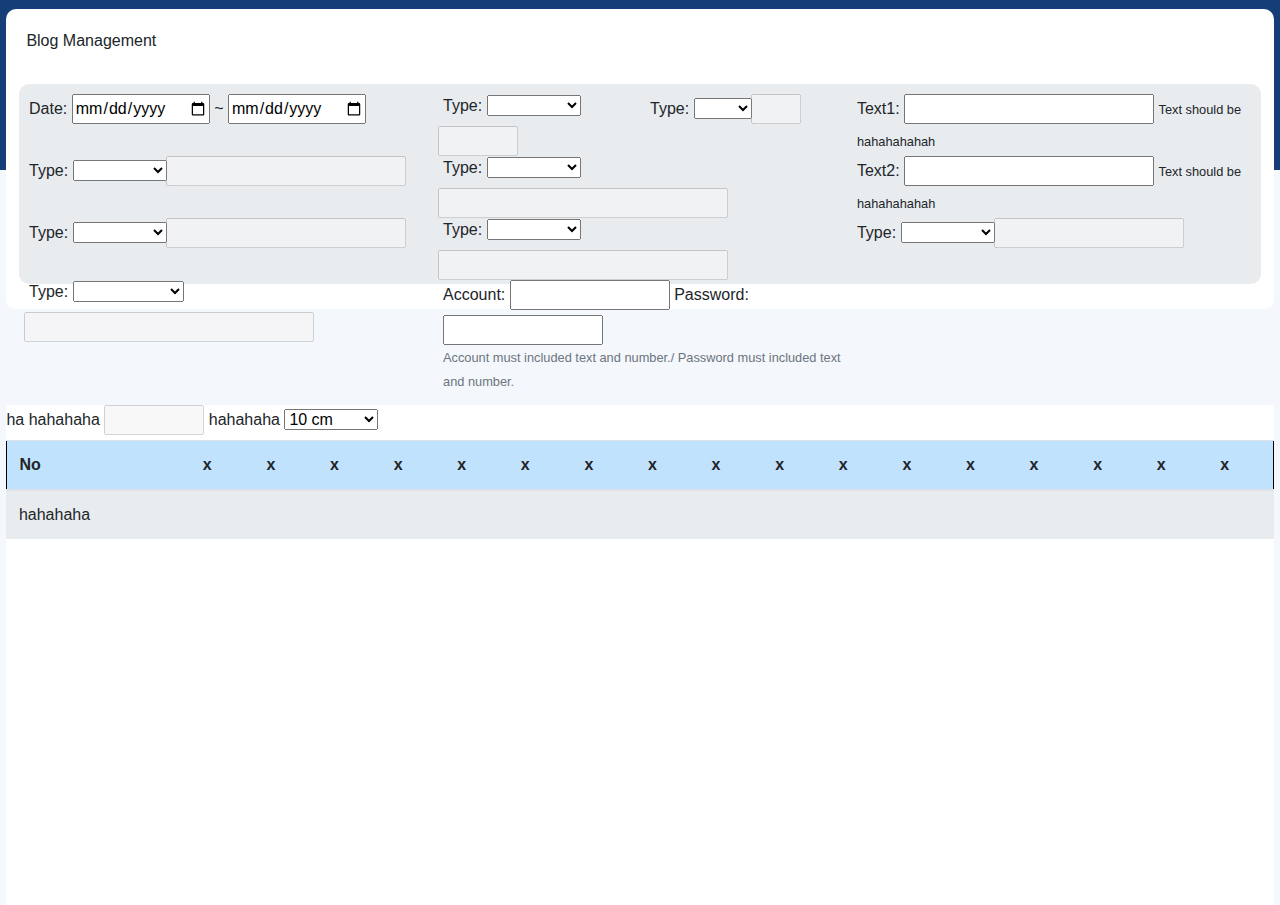
<file: bai3_bootstraplv4/index.html>
<!DOCTYPE html>
<html lang="en">

<head>
    <meta charset="UTF-8">
    <meta name="viewport" content="width=device-width, initial-scale=1.0">
    <title>Document</title>
    <script src="https://code.jquery.com/jquery-3.5.1.js"
        integrity="sha256-QWo7LDvxbWT2tbbQ97B53yJnYU3WhH/C8ycbRAkjPDc=" crossorigin="anonymous"></script>
    <script src="https://cdnjs.cloudflare.com/ajax/libs/popper.js/1.12.9/umd/popper.min.js"
        integrity="sha384-ApNbgh9B+Y1QKtv3Rn7W3mgPxhU9K/ScQsAP7hUibX39j7fakFPskvXusvfa0b4Q"
        crossorigin="anonymous"></script>
    <script src="https://maxcdn.bootstrapcdn.com/bootstrap/4.0.0/js/bootstrap.min.js"
        integrity="sha384-JZR6Spejh4U02d8jOt6vLEHfe/JQGiRRSQQxSfFWpi1MquVdAyjUar5+76PVCmYl"
        crossorigin="anonymous"></script>
    <link rel="stylesheet" href="https://maxcdn.bootstrapcdn.com/bootstrap/4.0.0/css/bootstrap.min.css"
        integrity="sha384-Gn5384xqQ1aoWXA+058RXPxPg6fy4IWvTNh0E263XmFcJlSAwiGgFAW/dAiS6JXm" crossorigin="anonymous">
    <link type="text/css" rel="stylesheet" href="style.css"/>
</head>

<body>
    <div class="divcontainer">
        <div class="divheader">
            <label class="headerlabel">Blog Management</label>
            <div class="divform">
                <form>
                    <div class="form-group">
                        <!-- First row -->
                        <div class="form-row">
                            <div class="col">
                                <label for="colFormLabel">Date:</label>
                                <input type="date" id="colFormLabel"> ~ <input type="date" id="colFormLabel">
                            </div>
                            <div class="col-2">
                                <label for="type">Type:</label>
                                <select id="type">
                                    <option selected></option>
                                    <option>hahahaha</option>
                                    <option>hahahaha</option>
                                    <option>hahahaha</option>
                                </select>
                                <input type="text" id="colFormLabel" style="width:80px;margin-left: -5px;" disabled>
                            </div>
                            <div class="col-2">
                                <label for="type">Type:</label>
                                <select id="type">
                                    <option selected></option>
                                    <option>haha</option>
                                    <option>haha</option>
                                    <option>haha</option>
                                </select>
                                <input type="text" id="colFormLabel" style="width:50px;margin-left: -5px;" disabled>
                            </div>
                            <div class="col">
                                <label for="colFormLabel">Text1:</label>
                                <input type="text" id="colFormLabel" style="width:250px;" aria-describedby="text1Describe">
                                <small id="text1Describe">Text should be hahahahahah</small>
                            </div>
                        </div>
                        <!-- End first row -->
                        <!-- Second row -->
                        <div class="form-row">
                            <div class="col">
                                <label for="type">Type:</label>
                                <select id="type">
                                    <option selected></option>
                                    <option>hahahaha</option>
                                    <option>hahahaha</option>
                                    <option>hahahaha</option>
                                </select>
                                <input type="text" id="colFormLabel" style="width:240px;margin-left: -5px;" disabled>
                            </div>
                            <div class="col">
                                <label for="type">Type:</label>
                                <select id="type">
                                    <option selected></option>
                                    <option>hahahaha</option>
                                    <option>hahahaha</option>
                                    <option>hahahaha</option>
                                </select>
                                <input type="text" id="colFormLabel" style="width:290px;margin-left: -5px;" disabled>
                            </div>
                            <div class="col">
                                <label for="type">Text2:</label>
                                <input type="text" id="colFormLabel" style="width:250px;" aria-describedby="text2Describe">
                                <small id="text2Describe">Text should be hahahahahah</small>
                            </div>
                        </div>
                        <!-- End second row -->
                        <!-- Third row -->
                        <div class="form-row">
                            <div class="col">
                                <label for="type">Type:</label>
                                <select id="type">
                                    <option selected></option>
                                    <option>hahahaha</option>
                                    <option>hahahaha</option>
                                    <option>hahahaha</option>
                                </select>
                                <input type="text" id="colFormLabel" style="width:240px;margin-left: -5px;" disabled>
                            </div>
                            <div class="col">
                                <label for="type">Type:</label>
                                <select id="type">
                                    <option selected></option>
                                    <option>hahahaha</option>
                                    <option>hahahaha</option>
                                    <option>hahahaha</option>
                                </select>
                                <input type="text" id="colFormLabel" style="width:290px;margin-left: -5px;" disabled>
                            </div>
                            <div class="col">
                                <label for="type">Type:</label>
                                <select id="type">
                                    <option selected></option>
                                    <option>hahahaha</option>
                                    <option>hahahaha</option>
                                    <option>hahahaha</option>
                                </select>
                                <input type="text" id="colFormLabel" style="width:190px;margin-left: -5px;" disabled>
                            </div>
                        </div>
                        <!-- End third row -->
                        <!-- fourth row -->
                        <div class="form-row">
                            <div class="col">
                                <label for="type">Type:</label>
                                <select id="type">
                                    <option selected></option>
                                    <option>hahahahaha</option>
                                    <option>hahahahaha</option>
                                    <option>hahahahaha</option>
                                </select>
                                <input type="text" id="colFormLabel" style="width:290px;margin-left: -5px;" disabled>
                            </div>
                            <div class="col">
                                <label for="colFormLabel">Account:</label>
                                <input type="text" id="colFormLabel" style="width:160px;" aria-describedby="userHelpInLine">
                                <label for="colFormLabel">Password:</label>
                                <input type="text" id="colFormLabel" style="width:160px;" aria-describedby="passwordHelpInLine">
                            </div>
                            <div class="col">
                            </div>
                        </div>
                        <!-- End fourth row -->
                        <!-- fifth row -->
                        <div class="form-row">
                            <div class="col">
                            </div>
                            <div class="col">
                                <small id="userHelpInLine" class="text-muted">
                                    Account must included text and number./
                                </small>
                                <small id="passwordHelpInLine" class="text-muted">
                                    Password must included text and number.
                                </small>
                            </div>
                            <div class="col">
                            </div>
                        </div>
                        <!-- End fifth row -->
                    </div>
                </form>
            </div>
        </div>

    </div>
    <!-- table -->
    <div class="divtable">
        <label>ha  hahahaha</label>
        <input type="text" style="width: 100px;" disabled>
        <label>hahahaha</label>
        <select id="selectType">
            <option>10 cm</option>
            <option>hahahaha</option>
            <option>hahahaha</option>
            <option>hahahaha</option>
        </select>
        <table class="table table-hover" style="background-color: #e9ecef;">
            <thead style="background-color: #c1e2fc;border:1px solid black">
                <th>
                    No
                </th>
                <th>
                    x
                </th>
                <th>
                    x
                </th>
                <th>
                    x
                </th>
                <th>
                    x
                </th>
                <th>
                    x
                </th>
                <th>
                    x
                </th>
                <th>
                    x
                </th>
                <th>
                    x
                </th>
                <th>
                    x
                </th>
                <th>
                    x
                </th>
                <th>
                    x
                </th>
                <th>
                    x
                </th>
                <th>
                    x
                </th>
                <th>
                    x
                </th>
                <th>
                    x
                </th>
                <th>
                    x
                </th>
                <th>
                    x
                </th>
            </thead>
            <tbody>
                <td>hahahaha</td>
            </tbody>
        </table>
    </div>
    <!-- End table -->
</body>

</html>
</file>
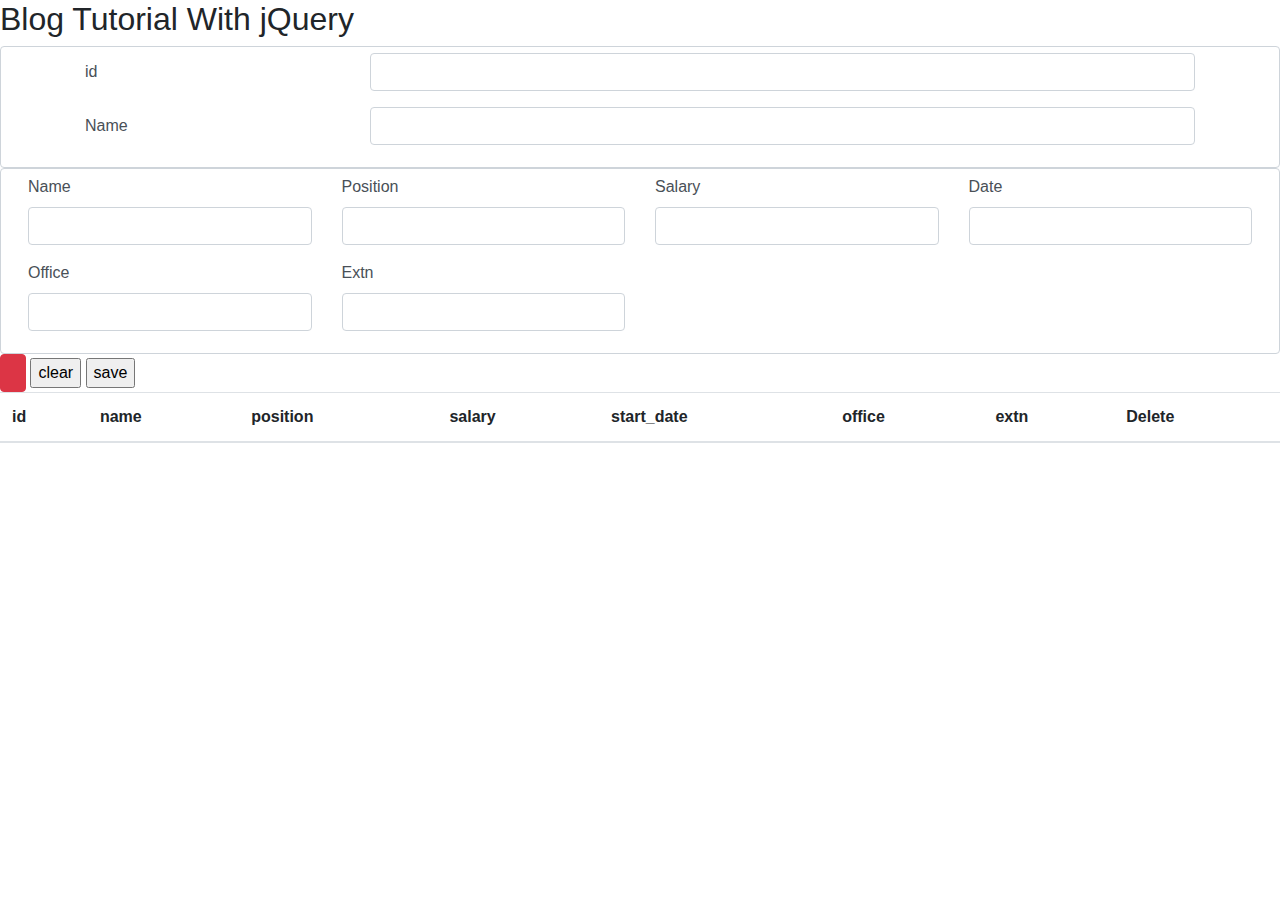
<file: bai_jquery/index.html>
<!DOCTYPE html>
<html lang="en">

<head>
    <meta charset="UTF-8">
    <link href="style.css" rel="stylesheet" />
    <script src="https://ajax.googleapis.com/ajax/libs/jquery/3.1.0/jquery.min.js"></script>
    <link rel="stylesheet" href="https://maxcdn.bootstrapcdn.com/bootstrap/4.0.0/css/bootstrap.min.css"
        integrity="sha384-Gn5384xqQ1aoWXA+058RXPxPg6fy4IWvTNh0E263XmFcJlSAwiGgFAW/dAiS6JXm" crossorigin="anonymous">
    <script src="blog.js" text="text/javascript"></script>
    <script src="https://code.jquery.com/jquery-3.5.1.js"
        integrity="sha256-QWo7LDvxbWT2tbbQ97B53yJnYU3WhH/C8ycbRAkjPDc=" crossorigin="anonymous"></script>
    <script src="https://cdnjs.cloudflare.com/ajax/libs/popper.js/1.12.9/umd/popper.min.js"
        integrity="sha384-ApNbgh9B+Y1QKtv3Rn7W3mgPxhU9K/ScQsAP7hUibX39j7fakFPskvXusvfa0b4Q"
        crossorigin="anonymous"></script>
    <script src="https://maxcdn.bootstrapcdn.com/bootstrap/4.0.0/js/bootstrap.min.js"
        integrity="sha384-JZR6Spejh4U02d8jOt6vLEHfe/JQGiRRSQQxSfFWpi1MquVdAyjUar5+76PVCmYl"
        crossorigin="anonymous"></script>
    <script src="https://cdn.datatables.net/1.10.23/js/jquery.dataTables.min.js"></script>
    <title>Document</title>
</head>

<body>
    <div class="container-xxl">
        <header class="header">
            <h2>Blog Tutorial With jQuery</h2>
        </header>
        <div class="search">
            <form class="form-control">
                <div class="container">
                    <div class="form-group row">
                        <label for="id" class="col-sm-3 col-form-label">id</label>
                        <div class="col-sm-9">
                            <input type="text" class="form-control search-box" id="id">
                        </div>
                    </div>
                    <div class="form-group row">
                        <label for="name" class="col-sm-3 col-form-label">Name</label>
                        <div class="col-sm-9">
                            <input type="text" class="form-control search-box" id="name">
                        </div>
                    </div>
                </div>
            </form>
        </div>
        <div class="detail">
            <form class="form-control">
                <div class="container-fluid">
                    <div class="form-group row">
                        <div class="col-3">
                            <label>Name</label>
                            <input type="text" class="form-control name">
                        </div>
                        <div class="col-3">
                            <label>Position</label>
                            <input type="text" class="form-control pos">
                        </div>
                        <div class="col-3">
                            <label>Salary</label>
                            <input type="text" class="form-control salary">
                        </div>
                        <div class="col-3">
                            <label>Date</label>
                            <input type="text" class="form-control date">
                        </div>
                    </div>
                    <div class="form-group row">
                        <div class="col-3">
                            <label>Office</label>
                            <input type="text" class="form-control office">
                        </div>
                        <div class="col-3">
                            <label>Extn</label>
                            <input type="text" class="form-control extn">
                        </div>
                        <div class="col-3">
                        </div>
                        <div class="col-3">
                        </div>
                    </div>
                </div>
            </form>
        </div>
        <div class="table-result">
            <div class="button-group">
                <input type="button" id="btnsearch" class="btn btn-danger"/>
                <input type="button" value="clear" id="clear" />
                <input type="button" value="save" id="save" />
            </div>
            <table class="table table-hover" id="datatable" style="width: 100%;">
                <thead>
                    <tr>
                        <th scope="col">id</th>
                        <th scope="col">name</th>
                        <th scope="col">position</th>
                        <th scope="col">salary</th>
                        <th scope="col">start_date</th>
                        <th scope="col">office</th>
                        <th scope="col">extn</th>
                        <th scope="col">Delete</th>
                    </tr>
                </thead>
                <tbody>
                </tbody>
            </table>
        </div>
    </div>
</body>
<script>
    //table
    $(document).ready(function () {
        var table = $('#datatable').DataTable({
            columnDefs: [{
                targets: [0, 1, 3, 6], type: "dom-text", render: function (data, type, row, meta) {
                    return "<input type='text' value='" + data + "' class='form-control'>";
                }
            },
            {
                targets: [2], render: function (data) {
                    return createSelectPosition(data);
                }
            },
            {
                targets: [5], render: function (data) {
                    return createSelectOffice(data);
                }
            },
            {
                targets: [4], type: "dom-text", render: function (data, type, row, meta) {
                    return "<input type='date' value='" + data + "' class='form-control'>";
                }
            },
            ],
            searching: false,
            paging: false,
            "data": dataJson.users,
            "columns": [
                { "data": "id" },
                { "data": "name" },
                { "data": "position" },
                { "data": "salary" },
                { "data": "start_date" },
                { "data": "office" },
                { "data": "extn" },
                {
                    "data": "null",
                    "className": "center",
                    "defaultContent": '<input type="button" value="Delete" id="btndelete" class="btn btn-danger"/>'
                }
            ]
        });
        //delete
        $("#datatable").on("click", "#btndelete", function () {
            $(this).closest("tr").remove();
        });
        //combobox position
        function createSelectPosition(selItem) {
            var sel = "<select class='form-control'>";
            $.each(dataJson.positions, function () {
                if (this.id == selItem) {
                    sel += "<option selected value = '" + this.id + "' >" + this.name + "</option>";
                }
                else sel += "<option  value = '" + this.id + "' >" + this.name + "</option>";
            });
            sel += "</select>";
            return sel;
        }
        //combobox office
        function createSelectOffice(selItem) {
            var sel = "<select class='form-control'>";
            $.each(dataJson.offices, function () {
                if (this.id == selItem) {
                    sel += "<option selected value = '" + this.id + "' >" + this.name + "</option>";
                }
                else sel += "<option  value = '" + this.id + "' >" + this.name + "</option>";
            });
            sel += "</select>";
            return sel;
        }
        //select row to detail
        $('#datatable').on('click', 'tr', function () {
            if ($(this).hasClass('selected')) {
                $(this).removeClass('selected');
            } else {
                table.$('tr.selected').removeClass('selected');
                $(this).addClass('selected');
                var data = table.row(this).data();
                $(".name").val(data.id);
                $(".pos").val(data.position);
                $(".salary").val(data.salary);
                $(".date").val(data.start_date);
                $(".office").val(data.office);
                $(".extn").val(data.extn);
            }
        });
        //clear
        $('#clear').on('click', function () {
            $('#id').val('');
            $('#name').val('');
        });
        //save
        $('#save').on('click', function () {
            var data = table.rows().data();
            console.log(data);
        });
        function search_table(value) {
            $('#datatable tbody tr').each(function () {
                var found = 'false';
                if($(this).find("td:nth-child(2)").html().toLowerCase().indexOf(value.toLowerCase())>=0){
                    found = 'true';
                }
                if (found == 'true') {
                    $(this).show();
                }
                else {
                    $(this).hide();
                }
            });
        }
        $('#btnsearch').on('click',function () {
            search_table($('#name').val());
        });
    });

</script>

</html>
</file>
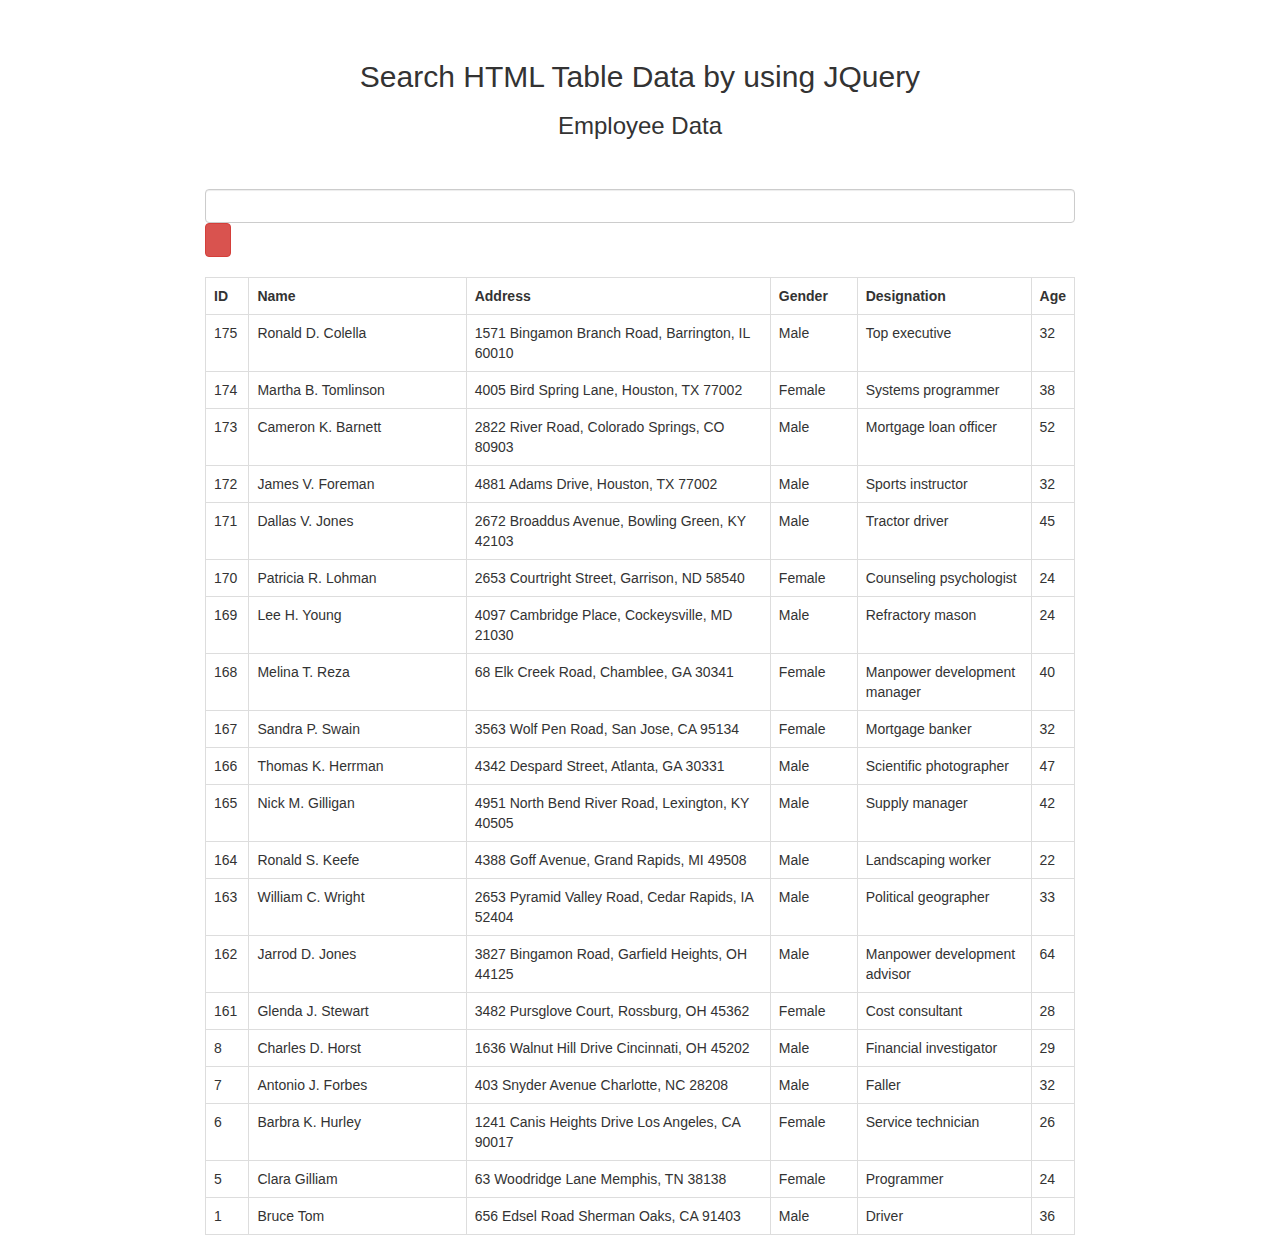
<file: bai_jquery/haha.html>
<!DOCTYPE html>
<html>

<head>
    <title>Webslesson Tutorial | Search HTML Table Data by using JQuery</title>
    <script src="https://ajax.googleapis.com/ajax/libs/jquery/3.1.0/jquery.min.js"></script>
    <link rel="stylesheet" href="https://maxcdn.bootstrapcdn.com/bootstrap/3.3.6/css/bootstrap.min.css" />
    <script src="https://maxcdn.bootstrapcdn.com/bootstrap/3.3.7/js/bootstrap.min.js"></script>
</head>

<body>
    <br /><br />
    <div class="container" style="width:900px;">
        <h2 align="center">Search HTML Table Data by using JQuery</h2>
        <h3 align="center">Employee Data</h3>
        <br /><br />
        <div align="center">
            <input type="search" name="search" id="search" class="form-control"/>
        </div>
        <input type="button" id="btnsearch" class="btn btn-danger"/>
        <br /><br />
        <div class="table-responsive">
            <table class="table table-bordered" id="employee_table">
                <tr>
                    <th width="5%">ID</th>
                    <th width="25%">Name</th>
                    <th width="35%">Address</th>
                    <th width="10%">Gender</th>
                    <th width="20%">Designation</th>
                    <th width="5%">Age</th>
                </tr>
                <tr>
                    <td>175</td>
                    <td>Ronald D. Colella</td>
                    <td>1571 Bingamon Branch Road, Barrington, IL 60010</td>
                    <td>Male</td>
                    <td>Top executive</td>
                    <td>32</td>
                </tr>
                <tr>
                    <td>174</td>
                    <td>Martha B. Tomlinson</td>
                    <td>4005 Bird Spring Lane, Houston, TX 77002</td>
                    <td>Female</td>
                    <td>Systems programmer</td>
                    <td>38</td>
                </tr>
                <tr>
                    <td>173</td>
                    <td>Cameron K. Barnett</td>
                    <td>2822 River Road, Colorado Springs, CO 80903</td>
                    <td>Male</td>
                    <td>Mortgage loan officer</td>
                    <td>52</td>
                </tr>
                <tr>
                    <td>172</td>
                    <td>James V. Foreman</td>
                    <td>4881 Adams Drive, Houston, TX 77002</td>
                    <td>Male</td>
                    <td>Sports instructor</td>
                    <td>32</td>
                </tr>
                <tr>
                    <td>171</td>
                    <td>Dallas V. Jones</td>
                    <td>2672 Broaddus Avenue, Bowling Green, KY 42103</td>
                    <td>Male</td>
                    <td>Tractor driver</td>
                    <td>45</td>
                </tr>
                <tr>
                    <td>170</td>
                    <td>Patricia R. Lohman</td>
                    <td>2653 Courtright Street, Garrison, ND 58540</td>
                    <td>Female</td>
                    <td>Counseling psychologist</td>
                    <td>24</td>
                </tr>
                <tr>
                    <td>169</td>
                    <td>Lee H. Young</td>
                    <td>4097 Cambridge Place, Cockeysville, MD 21030</td>
                    <td>Male</td>
                    <td>Refractory mason</td>
                    <td>24</td>
                </tr>
                <tr>
                    <td>168</td>
                    <td>Melina T. Reza</td>
                    <td>68 Elk Creek Road, Chamblee, GA 30341</td>
                    <td>Female</td>
                    <td>Manpower development manager</td>
                    <td>40</td>
                </tr>
                <tr>
                    <td>167</td>
                    <td>Sandra P. Swain</td>
                    <td>3563 Wolf Pen Road, San Jose, CA 95134</td>
                    <td>Female</td>
                    <td>Mortgage banker</td>
                    <td>32</td>
                </tr>
                <tr>
                    <td>166</td>
                    <td>Thomas K. Herrman</td>
                    <td>4342 Despard Street, Atlanta, GA 30331</td>
                    <td>Male</td>
                    <td>Scientific photographer</td>
                    <td>47</td>
                </tr>
                <tr>
                    <td>165</td>
                    <td>Nick M. Gilligan</td>
                    <td>4951 North Bend River Road, Lexington, KY 40505</td>
                    <td>Male</td>
                    <td>Supply manager</td>
                    <td>42</td>
                </tr>
                <tr>
                    <td>164</td>
                    <td>Ronald S. Keefe</td>
                    <td>4388 Goff Avenue, Grand Rapids, MI 49508</td>
                    <td>Male</td>
                    <td>Landscaping worker</td>
                    <td>22</td>
                </tr>
                <tr>
                    <td>163</td>
                    <td>William C. Wright</td>
                    <td>2653 Pyramid Valley Road, Cedar Rapids, IA 52404</td>
                    <td>Male</td>
                    <td>Political geographer</td>
                    <td>33</td>
                </tr>
                <tr>
                    <td>162</td>
                    <td>Jarrod D. Jones</td>
                    <td>3827 Bingamon Road, Garfield Heights, OH 44125</td>
                    <td>Male</td>
                    <td>Manpower development advisor</td>
                    <td>64</td>
                </tr>
                <tr>
                    <td>161</td>
                    <td>Glenda J. Stewart</td>
                    <td>3482 Pursglove Court, Rossburg, OH 45362</td>
                    <td>Female</td>
                    <td>Cost consultant</td>
                    <td>28</td>
                </tr>
                <tr>
                    <td>8</td>
                    <td>Charles D. Horst</td>
                    <td>1636 Walnut Hill Drive
                        Cincinnati, OH 45202</td>
                    <td>Male</td>
                    <td>Financial investigator</td>
                    <td>29</td>
                </tr>
                <tr>
                    <td>7</td>
                    <td>Antonio J. Forbes</td>
                    <td>403 Snyder Avenue
                        Charlotte, NC 28208</td>
                    <td>Male</td>
                    <td>Faller</td>
                    <td>32</td>
                </tr>
                <tr>
                    <td>6</td>
                    <td>Barbra K. Hurley</td>
                    <td>1241 Canis Heights Drive
                        Los Angeles, CA 90017</td>
                    <td>Female</td>
                    <td>Service technician</td>
                    <td>26</td>
                </tr>
                <tr>
                    <td>5</td>
                    <td>Clara Gilliam</td>
                    <td>63 Woodridge Lane
                        Memphis, TN 38138</td>
                    <td>Female</td>
                    <td>Programmer</td>
                    <td>24</td>
                </tr>
                <tr>
                    <td>1</td>
                    <td>Bruce Tom</td>
                    <td>656 Edsel Road
                        Sherman Oaks, CA 91403</td>
                    <td>Male</td>
                    <td>Driver</td>
                    <td>36</td>
                </tr>
            </table>
        </div>
    </div>
</body>

</html>
<script>
    $(document).ready(function () {
        $('#btnsearch').click(function () {
            search_table($('#search').val());
        });
        function search_table(value) {
            $('#employee_table tr').each(function () {
                var found = 'false';
                $(this).each(function () {
                    if ($(this).text().toLowerCase().indexOf(value.toLowerCase()) >= 0) {
                        found = 'true';
                    }
                });
                if (found == 'true') {
                    $(this).show();
                }
                else {
                    $(this).hide();
                }
            });
        }
    });  
</script>
</file>
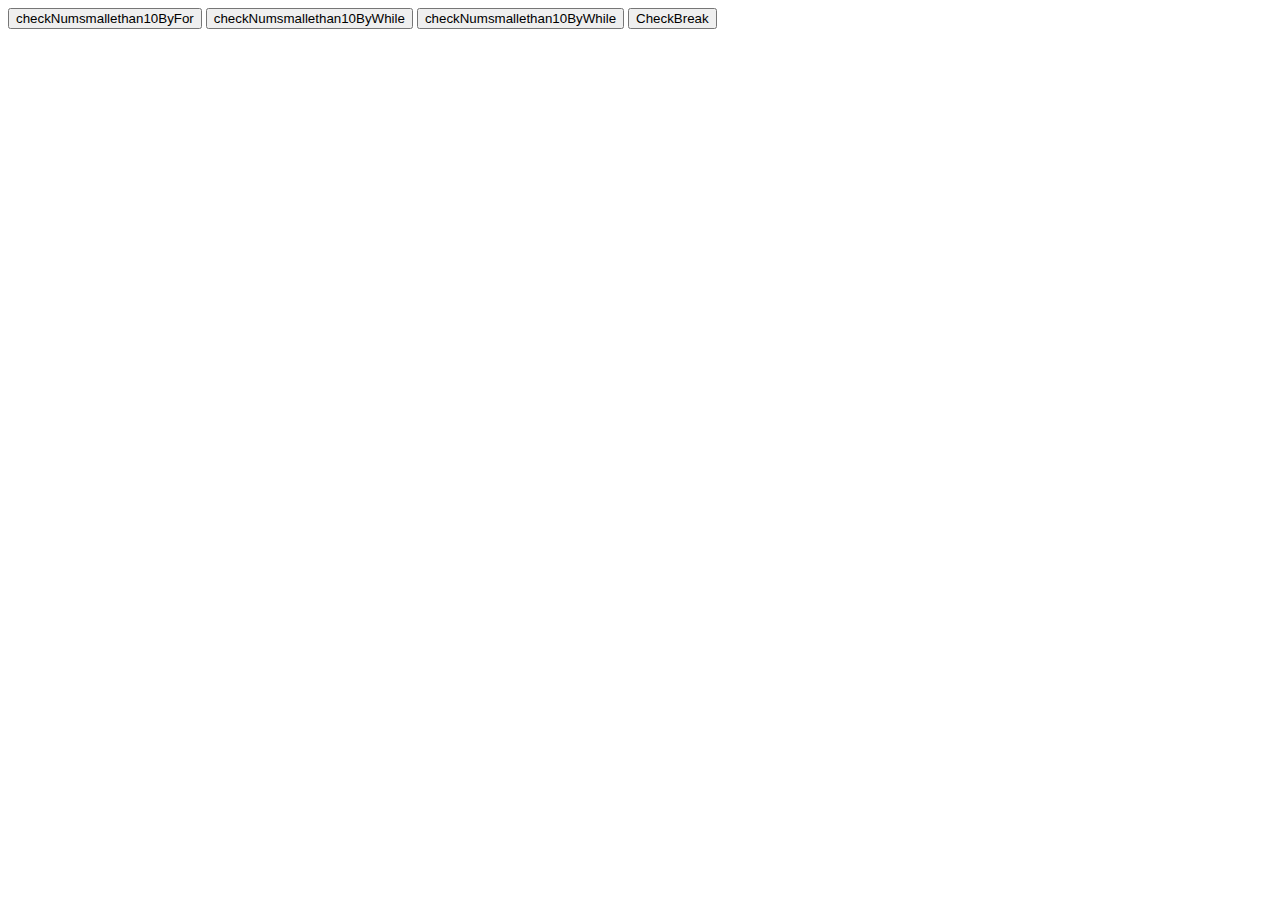
<file: js_kieunt_basic(bai1-9)/examples/loop.html>
<!DOCTYPE html>
<html lang="en">

<head>
    <meta charset="UTF-8">
    <meta name="viewport" content="width=device-width, initial-scale=1.0">
    <title>Document</title>
</head>

<body>
    <script language="javascript">
        function checkNum() {
            for (var i = 0; i < 10; i++) {
                if (i < 5) alert('be');
                else alert('to');
            }
        }
        function checkNumWhile() {
            var i = 0;
            // Vòng lặp ngoài
            while (i <= 9) {
                // Mỗi lần lặp gan j = 0;
                var j = 0;

                // Lặp nếu j < <=
                while (j <= 9) {
                    // In ra màn hình
                    document.write('[' + i + '][' + j + '] ');

                    // Tăng j lên nếu không sẽ bị lặp vô hạn
                    j++;
                }
                // Xuống hàng
                document.write('<br/>');

                //Tăng i lên nếu không sẽ bị lặp vô hạn
                i++;
            }
        }
        function checkNumDoWhile() {
            do {
                alert(1);
            }
            while (false);
        }
        function checkForWithBreak() {
            for (var i = 1; i <= 10; i++) {
                document.write(i + " - ");
                if (i == 5) {
                    document.write("Vòng lặp bị dừng");
                    break;
                }
            }
        }
        function checkNumDoWhile() {
            do {
                alert(1);
            }
            while (false);
        }
    </script>
    <button type="button" onclick="checkNum()">checkNumsmallethan10ByFor</button>
    <button type="button" onclick="checkNumWhile()">checkNumsmallethan10ByWhile</button>
    <button type="button" onclick="checkNumDoWhile()">checkNumsmallethan10ByWhile</button>
    <button type="button" onclick="checkForWithBreak()">CheckBreak</button>
</body>

</html>
</file>
<file: bai3_bootstraplv4/style.css>
.divcontainer {
    width: 100%;
    height: 170px;
    background-color: #153d77;
}

.divheader {
    position: relative;
    top: 5%;
    left: 0.5%;
    width: 99%;
    height: 300px;
    background-color: #ffffff;
    border-radius: 10px;
}
.headerlabel{
    padding: 20px 0px 0px 20px;
}
.divtable {
    width: 99%;
    height: 500px;
    background-color: #ffffff;
    position: absolute;
    top: 45%;
    left: 0.5%;
}

.divform {
    border-radius: 10px;
    width: 98%;
    height: 200px;
    background-color: #e9ecef;
    position: absolute;
    top: 25%;
    left: 1%;
    padding: 10px 0px 0px 10px;
}

body {
    background-color: #f4f7fc;
}
</file>
<file: bai_jquery/style.css>
.footer {
    position: fixed;
    left: 0;
    bottom: 0;
    width: 100%;
    height: 8%;
    background-color: #030338;
    color: white;
    text-align: center;
 }
 .footer button{
    background-color: #030338;
    height: 80%;
    color: white;
    padding-bottom: 30px;
    width: 8%;
    margin-top: 5px;
    border: 1px solid white;
    border-radius: 10px;
 }
 .footer button:hover{
    border-radius: 10px;
    width: 9%;
    height: 71%;
 }
</file>
